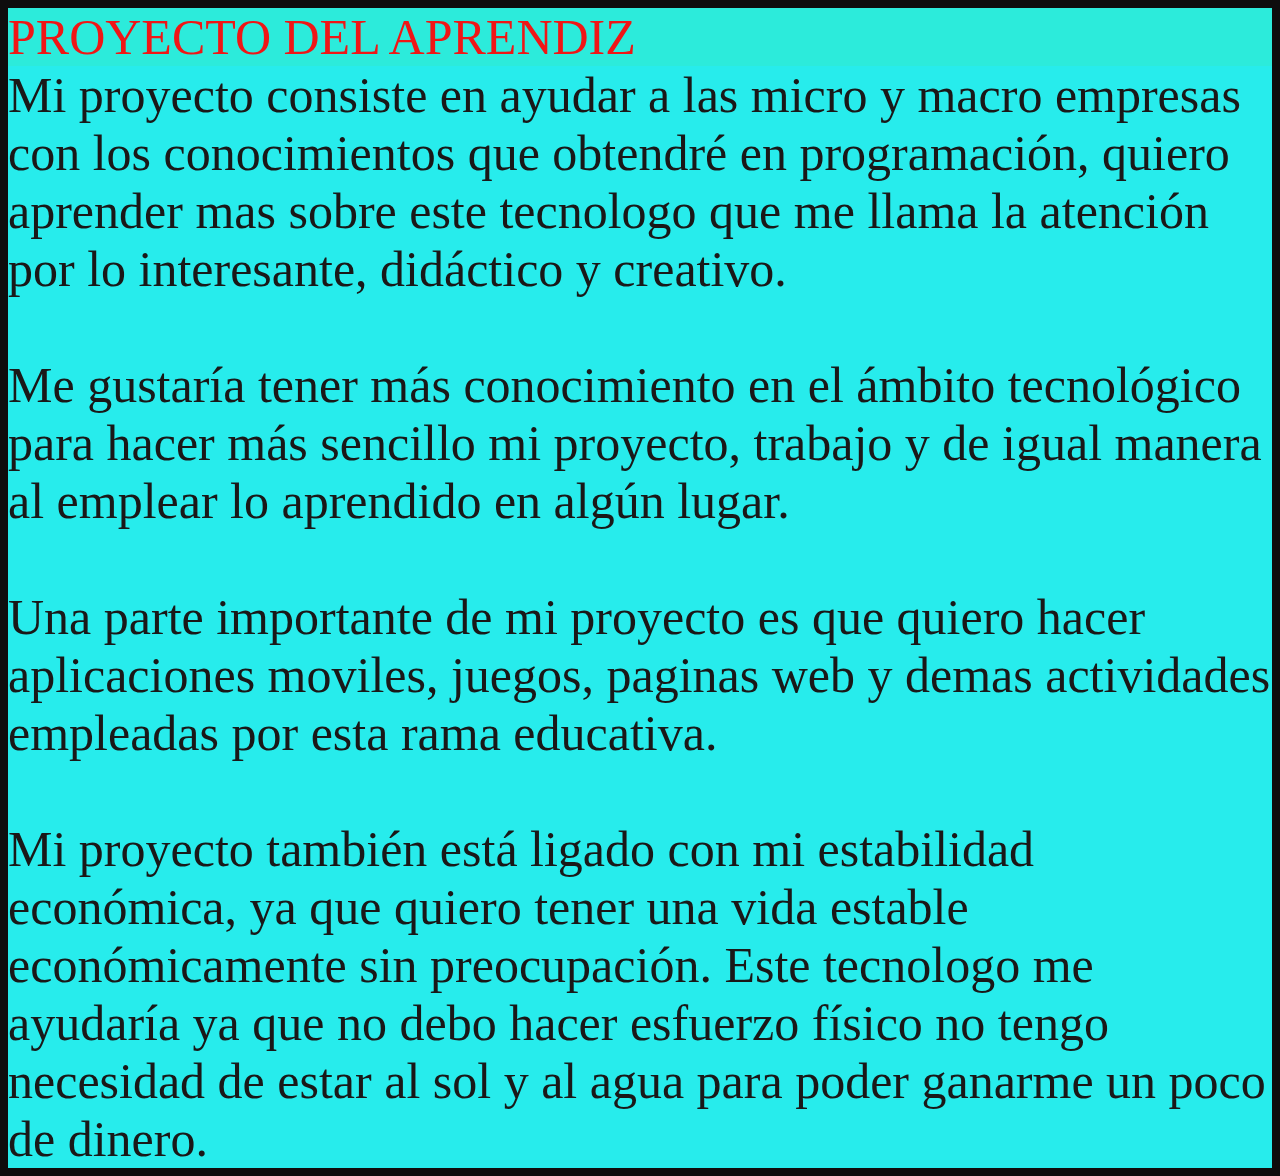
<file: proyecto.html>
<html>
    <head>
        <link rel="stylesheet" href="estilos.css"
    </head>
    <div id="a8">PROYECTO DEL APRENDIZ</div>
    <div id="a7"> Mi proyecto consiste en ayudar a las micro y macro empresas con los conocimientos
        que obtendré en programación, quiero aprender mas sobre este tecnologo que me llama la atención
        por lo interesante, didáctico y creativo.<br><br>
        Me gustaría tener más conocimiento en el ámbito tecnológico para hacer más sencillo mi proyecto,
        trabajo y de igual manera al emplear lo aprendido en algún lugar.<br><br>
        Una parte importante de mi proyecto es que quiero hacer aplicaciones moviles, juegos, paginas web
        y demas actividades empleadas por esta rama educativa.<br><br>
        Mi proyecto también está ligado con mi estabilidad económica, ya que quiero tener una vida estable
        económicamente sin preocupación. Este tecnologo me ayudaría ya que no debo hacer esfuerzo físico 
        no tengo necesidad de estar al sol y al agua para poder ganarme un poco de dinero.


         </div>
</html>
</file>
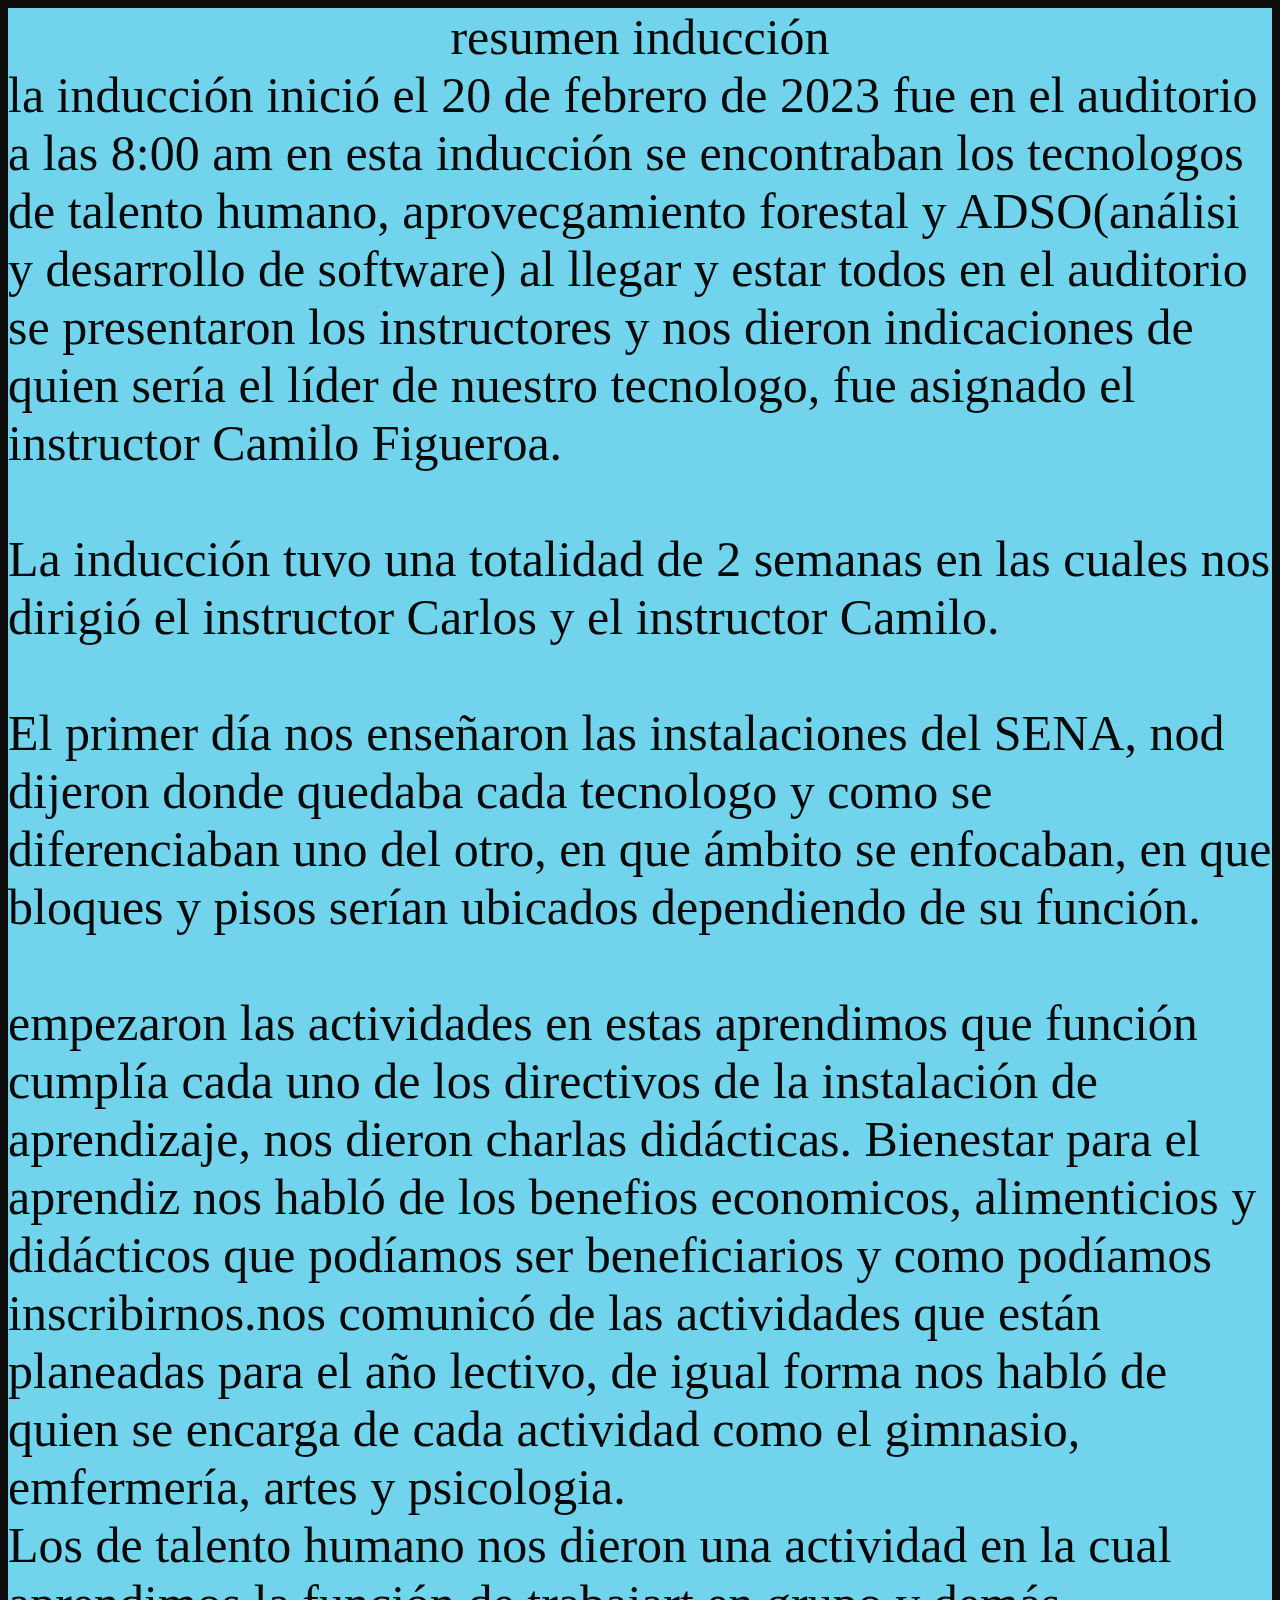
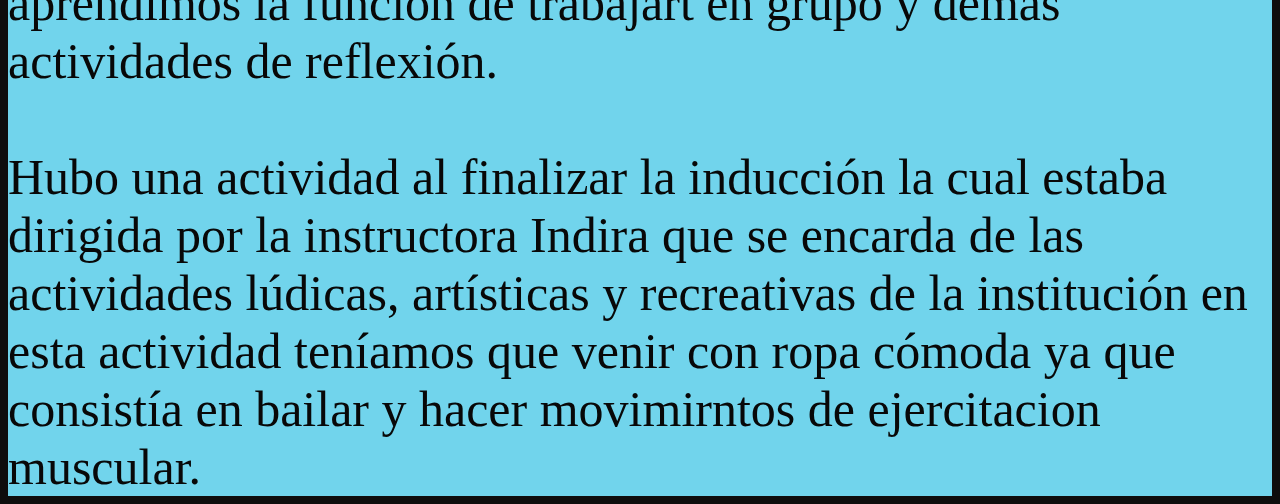
<file: resumen.html>
<html>
    <head>
        <link rel="stylesheet" href="estilos.css"
    </head>
    <div id="a6"><center>resumen inducción</center></div>
    <div id="a6">la inducción inició el 20 de febrero de 2023 fue en el auditorio a las 8:00 am
        en esta inducción se encontraban los tecnologos de talento humano, aprovecgamiento forestal
        y ADSO(análisi y desarrollo de software) al llegar y estar todos en el auditorio se presentaron 
        los instructores y nos dieron indicaciones de quien sería el líder de nuestro tecnologo, fue 
        asignado el instructor Camilo Figueroa.<br><br>
        La inducción tuvo una totalidad de 2 semanas en las cuales nos dirigió el instructor Carlos
        y el instructor Camilo.<br><br>
        El primer día nos enseñaron las instalaciones del SENA, nod dijeron donde quedaba cada 
        tecnologo y como se diferenciaban uno del otro, en que ámbito se enfocaban, en que bloques y 
        pisos serían ubicados dependiendo de su función.<br><br>
        empezaron las actividades en estas aprendimos que función cumplía cada uno de los directivos
        de la instalación de aprendizaje, nos dieron charlas didácticas. Bienestar para el aprendiz 
        nos habló de los benefios economicos, alimenticios y didácticos que podíamos ser beneficiarios
        y como podíamos inscribirnos.nos comunicó de las actividades que están planeadas para el año 
        lectivo, de igual forma nos habló de quien se encarga de cada actividad como el gimnasio, emfermería, artes y psicologia.<br>
        Los de talento humano nos dieron una actividad en la cual aprendimos la función de trabajart en grupo y demás 
        actividades de reflexión.<br><br>
        Hubo una actividad al finalizar la inducción la cual estaba dirigida por la instructora Indira 
        que se encarda de las actividades lúdicas, artísticas y recreativas de la institución en esta actividad 
        teníamos que venir con ropa cómoda ya que consistía en bailar y hacer movimirntos de ejercitacion muscular.


    </div>
</html>
</file>
<file: estilos.css>
body
{background-color: rgb(14, 13, 13);
}
#a1
{font-family: 'Alkatra', cursive;
    font-size: 70px;
    color: rgb(236, 14, 14);
    background-color: rgb(241, 179, 179);
}
#a2
{font-family: 'Alkatra', cursive;
    font-size: 50px;
    color: rgb(34, 27, 27);
    background-color: rgb(143, 236, 120);
}
#a3
{font-family: 'Alkatra', cursive;
    font-size: 50px;
    color: brown;
    background-color: aquamarine;
}
#a4
{font-family: 'Alkatra', cursive;
    font-size: 50px;
    color: brown;
    background-color: rgb(101, 235, 60);
}
#a5
{font-family: 'Alkatra', cursive;
    font-size: 50px;
    color: rgb(245, 26, 26);
    background-color: rgb(10, 10, 10);
}
#a6
{font-family: 'Alkatra', cursive;
    font-size: 50px;
    color: rgb(8, 8, 8);
    background-color: rgb(113, 212, 236);
}
#a7
{font-family: 'Alkatra', cursive;
    font-size: 50px;
    color: rgb(26, 24, 24);
    background-color: rgb(39, 236, 236);
}
#a8
{font-family: 'Alkatra', cursive;
    font-size: 50px;
    color: rgb(240, 22, 22);
    background-color: rgb(44, 235, 219);
}
#a9
{font-family: 'Alkatra', cursive;
    font-size: 50px;
    color: rgb(17, 14, 14);
    background-color: rgb(139, 243, 108);
}
</file>
